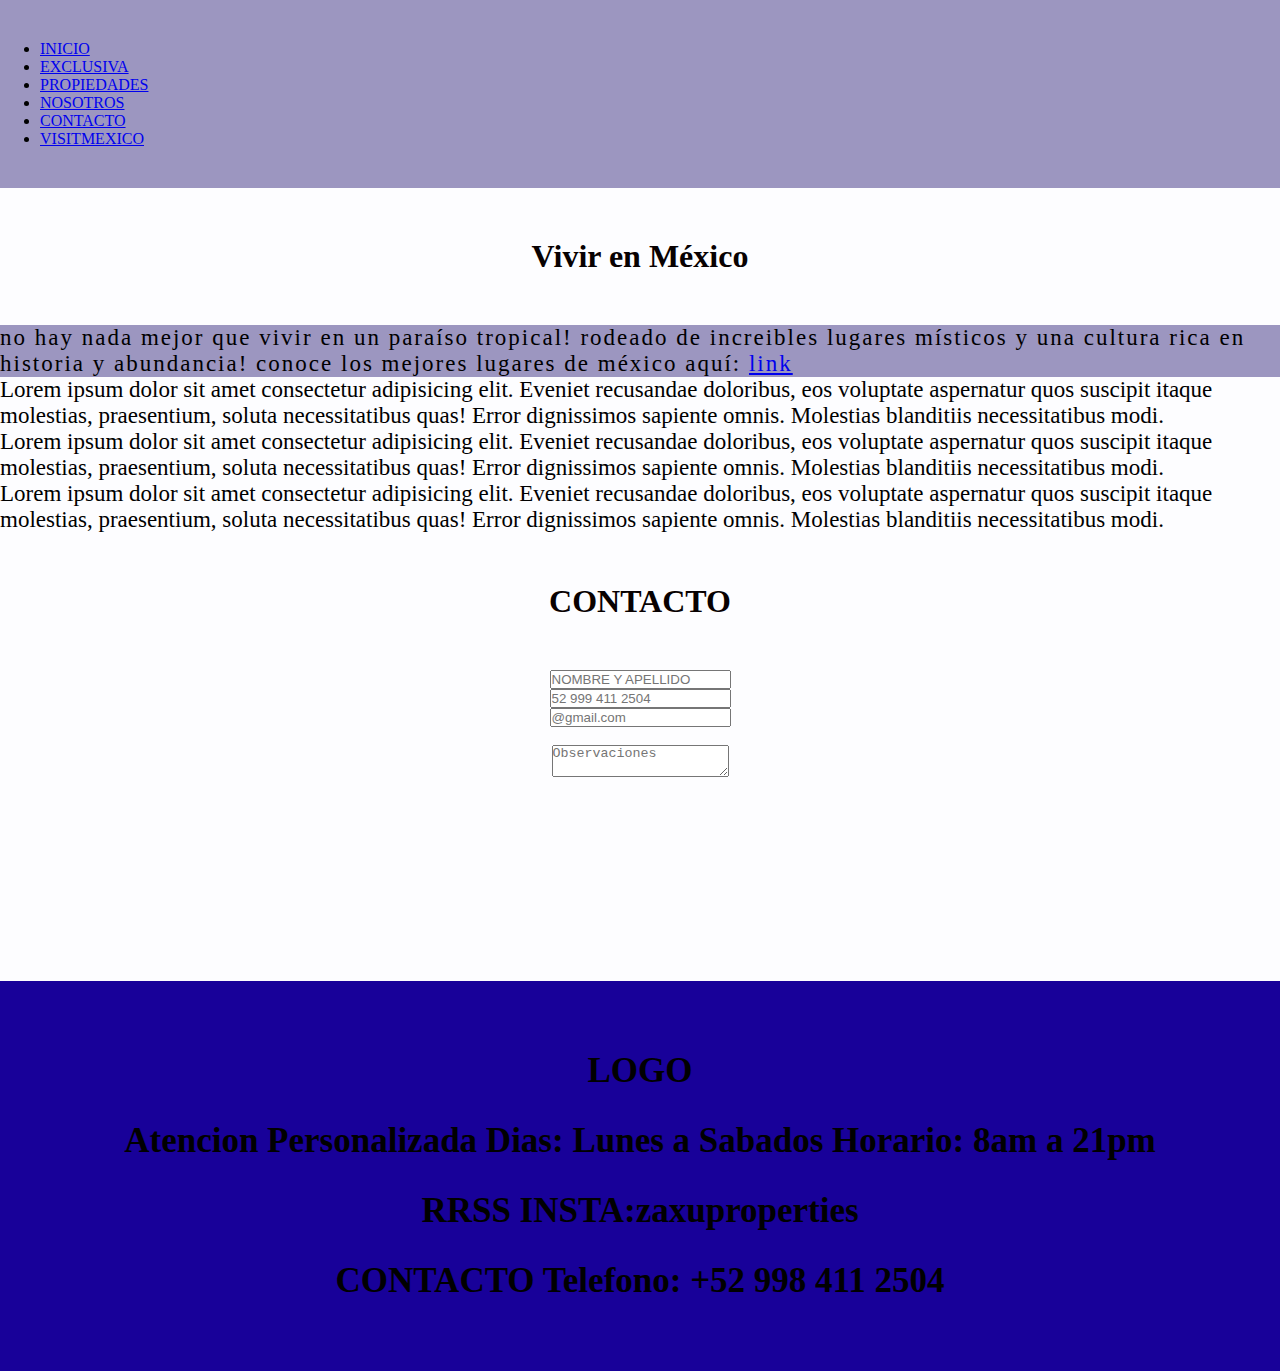
<file: sections/contacto.html>
<!DOCTYPE html>
<html lang="en">
<head>
    <meta charset="UTF-8">
    <meta http-equiv="X-UA-Compatible" content="IE=edge">
    <meta name="viewport" content="width=device-width, initial-scale=1.0">
    <link rel="stylesheet" href="../style/style.css">
    <title>Document</title>
</head>

<body>
    <header>
        <nav>

            <ul>

                <li>
                    <a href="../index.html">INICIO</a>
                </li>
                <li>
                    <a href="./exclusivas.html">EXCLUSIVA</a>
                </li>
                <li>
                    <a href="./propiedades.html">PROPIEDADES</a>
                </li>
                <li>
                    <a href="./nosotros.html">NOSOTROS</a>
                </li>
                <li>
                    <a href="./contacto.html">CONTACTO</a>
                </li>

                <li>
                   <a href="https://www.visitmexico.com/en/quintana-roo" target="_blank">VISITMEXICO</a>
                </li>

            </ul>

        </nav>

    </header>

    <section>
        <h1>Vivir en México</h1>


            <p class="parrafo1" > No hay nada mejor que vivir en un paraíso tropical!
            Rodeado de increibles lugares místicos y una cultura rica en historia y abundancia!
            conoce los mejores lugares de México aquí: <a href="https://www.visitmexico.com/en/quintana-roo">Link</a>
            </p>


        
            <p>
                Lorem ipsum dolor sit amet consectetur adipisicing elit. Eveniet recusandae doloribus, eos voluptate aspernatur quos suscipit itaque molestias, praesentium, soluta necessitatibus quas! Error dignissimos sapiente omnis. Molestias blanditiis necessitatibus modi. 
            </p>
        
            <p>  Lorem ipsum dolor sit amet consectetur adipisicing elit. Eveniet recusandae doloribus, eos voluptate aspernatur quos suscipit itaque molestias, praesentium, soluta necessitatibus quas! Error dignissimos sapiente omnis. Molestias blanditiis necessitatibus modi.
            </p>

             <p>
                Lorem ipsum dolor sit amet consectetur adipisicing elit. Eveniet recusandae doloribus, eos voluptate aspernatur quos suscipit itaque molestias, praesentium, soluta necessitatibus quas! Error dignissimos sapiente omnis. Molestias blanditiis necessitatibus modi. 
             </p>
            

      
    
    </section>
	<section>
		<h1>CONTACTO</h1>
	</section>
	
	<section>
		<article>
			<form action="#">
				<input type="text" placeholder="NOMBRE Y APELLIDO"><br>
                <label for="Telefono">
					<input type="Telefono" placeholder="52 999 411 2504" name="telefono"><br>
				</label>
				<label for="Email">
					<input type="email" placeholder="@gmail.com" name="email"><br>
				</label>
				<label for="Observaciones"> <br>
					<textarea placeholder="Observaciones"></textarea>
				</label> <br>
			
			</form>
		</article>
	</section>
	
	
    <footer>
        <h3>LOGO</h3>
        <h3>Atencion Personalizada
            Dias: Lunes a Sabados
            Horario: 8am a 21pm
            </h3>
        <h3>RRSS
            INSTA:zaxuproperties
        </h3>
        <h3>CONTACTO
            Telefono: +52 998 411 2504
        </h3>
    
    </footer>



</body>

</html>
</file>
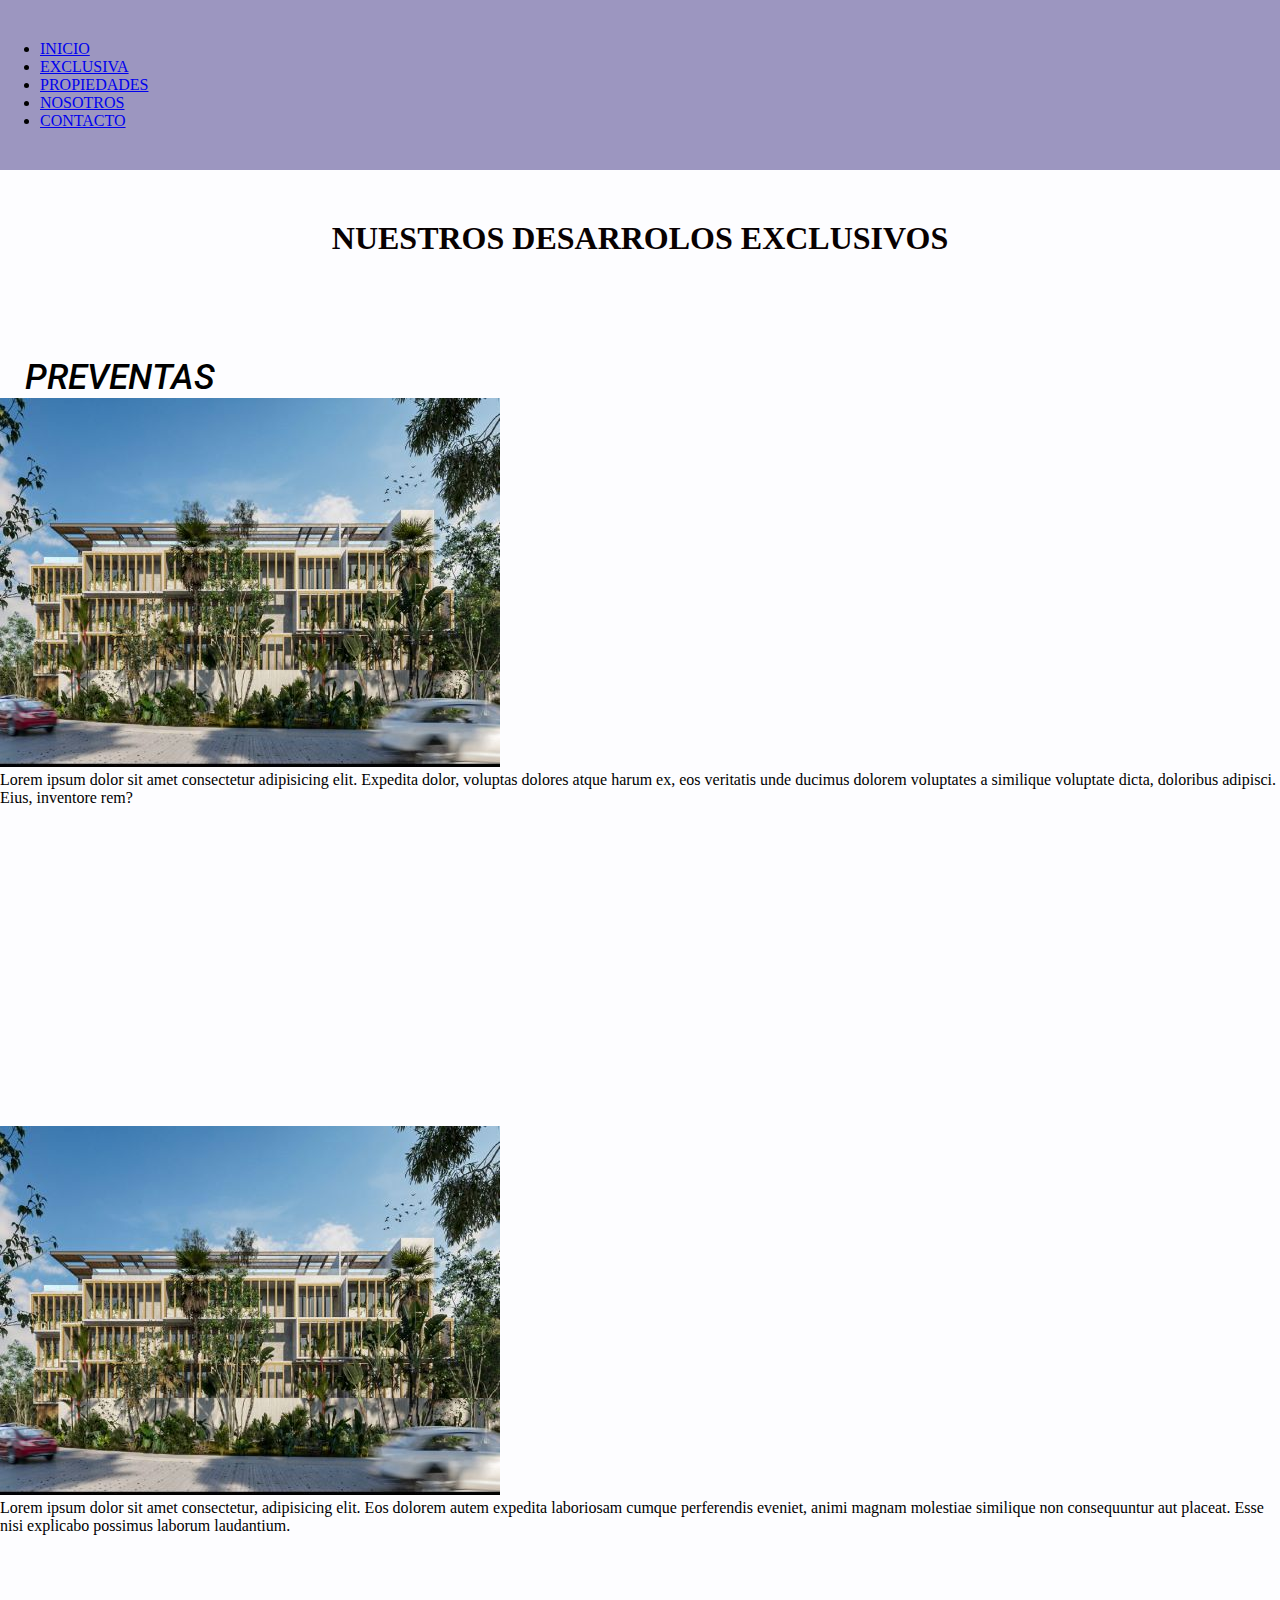
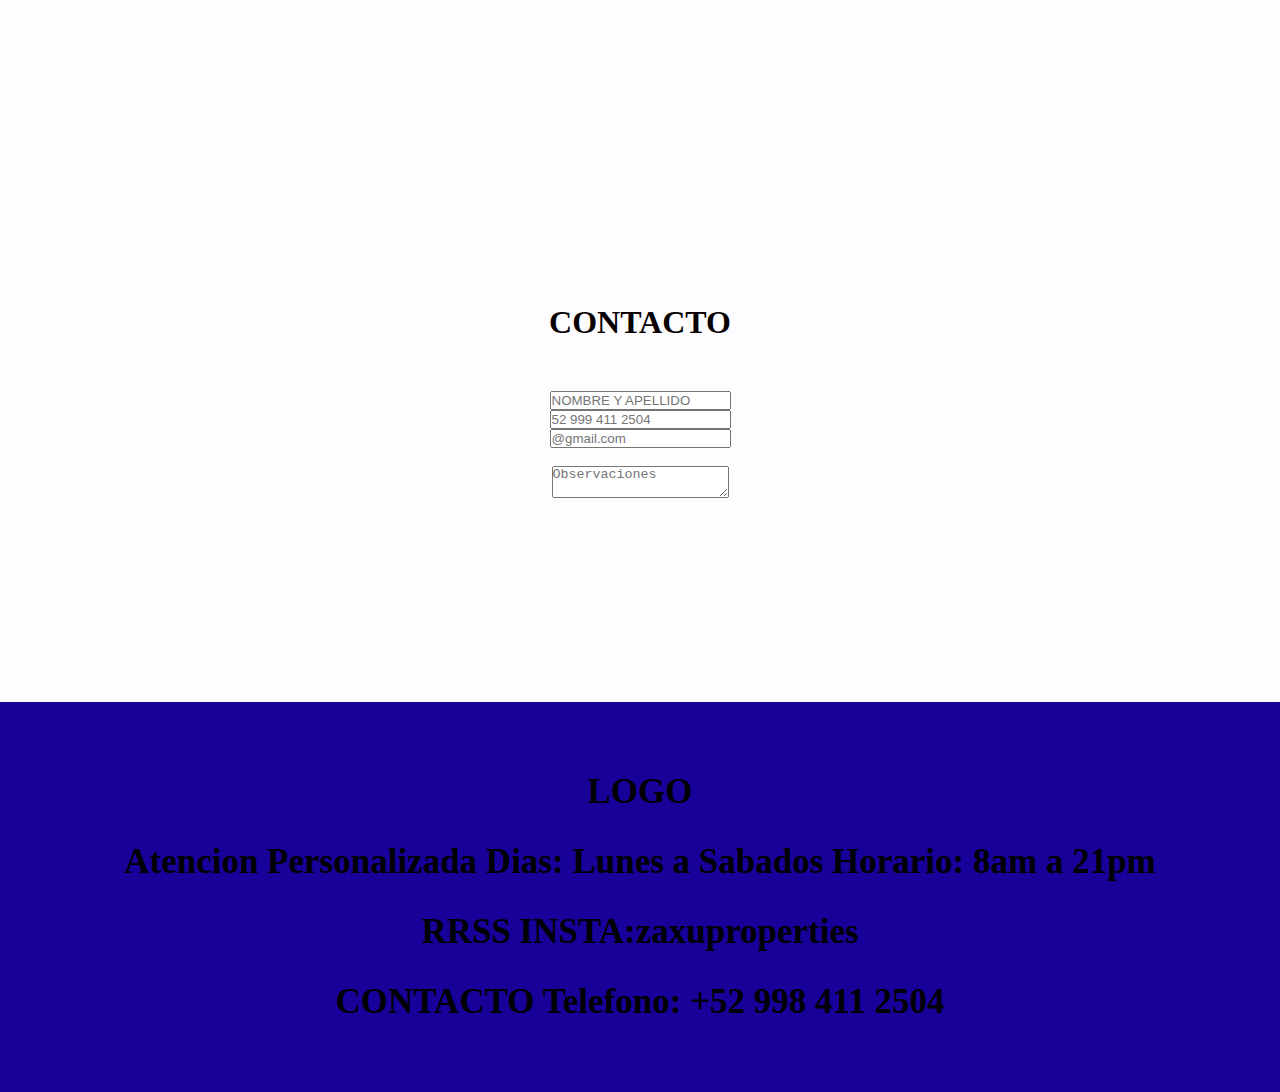
<file: sections/exclusivas.html>
<!DOCTYPE html>
<html lang="en">
<head>
    <meta charset="UTF-8">
    <meta http-equiv="X-UA-Compatible" content="IE=edge">
    <meta name="viewport" content="width=device-width, initial-scale=1.0">
    <link rel="stylesheet" href="../style/style.css">
    <title>Document</title>
</head>
<body>
    <header>
        <nav>

            <ul>

                <li>
                    <a href="../index.html">INICIO</a>
                </li>
                <li>
                    <a href="./exclusivas.html">EXCLUSIVA</a>
                </li>
                <li>
                    <a href="./propiedades.html">PROPIEDADES</a>
                </li>
                <li>
                    <a href="./nosotros.html">NOSOTROS</a>
                </li>
                <li>
                    <a href="./contacto.html">CONTACTO</a>
                </li>

            </ul>

        </nav>

    </header>


    


<h1>NUESTROS DESARROLOS EXCLUSIVOS</h1>
<H2>PREVENTAS</H2>



<img src="../images/depto3.JPG" alt="Departamento de lujo">
    <p>

        Lorem ipsum dolor sit amet consectetur adipisicing elit. Expedita dolor, voluptas dolores atque harum ex, eos veritatis unde ducimus dolorem voluptates a similique voluptate dicta, doloribus adipisci. Eius, inventore rem?

    </p>
    <article>
        <iframe width="560" height="315" src="https://www.youtube.com/embed/fP5DyrsK2Z8" title="YouTube video player"
            frameborder="0"
            allow="accelerometer; autoplay; clipboard-write; encrypted-media; gyroscope; picture-in-picture"
            allowfullscreen></iframe>
    </article>



    <img src="../images/depto3.JPG" alt="Departamento de lujo">

     <p>Lorem ipsum dolor sit amet consectetur, adipisicing elit. Eos dolorem autem expedita laboriosam cumque perferendis eveniet, animi magnam molestiae similique non consequuntur aut placeat. Esse nisi explicabo possimus laborum laudantium.</p>

     <article>
        <iframe width="560" height="315" src="https://www.youtube.com/embed/fP5DyrsK2Z8" title="YouTube video player"
            frameborder="0"
            allow="accelerometer; autoplay; clipboard-write; encrypted-media; gyroscope; picture-in-picture"
            allowfullscreen></iframe>
    </article>



    <section>
        <h1>CONTACTO</h1>
    </section>
   
    <section>
        <article>
            <form action="#">
                <input type="text" placeholder="NOMBRE Y APELLIDO"><br>
                <label for="Telefono">
                    <input type="Telefono" placeholder="52 999 411 2504" name="telefono"><br>
                </label>
                <label for="Email">
                    <input type="email" placeholder="@gmail.com" name="email"><br>
                </label>
                <label for="Observaciones"> <br>
                    <textarea placeholder="Observaciones"></textarea>
                </label> <br>
   
            </form>
        </article>
    </section>
   







    <footer>
        <h3>LOGO</h3>
        <h3>Atencion Personalizada
            Dias: Lunes a Sabados
            Horario: 8am a 21pm
            </h3>
        <h3>RRSS
            INSTA:zaxuproperties
        </h3>
        <h3>CONTACTO
            Telefono: +52 998 411 2504
        </h3>
    
    </footer>

    
    


</body>
</html>
</file>
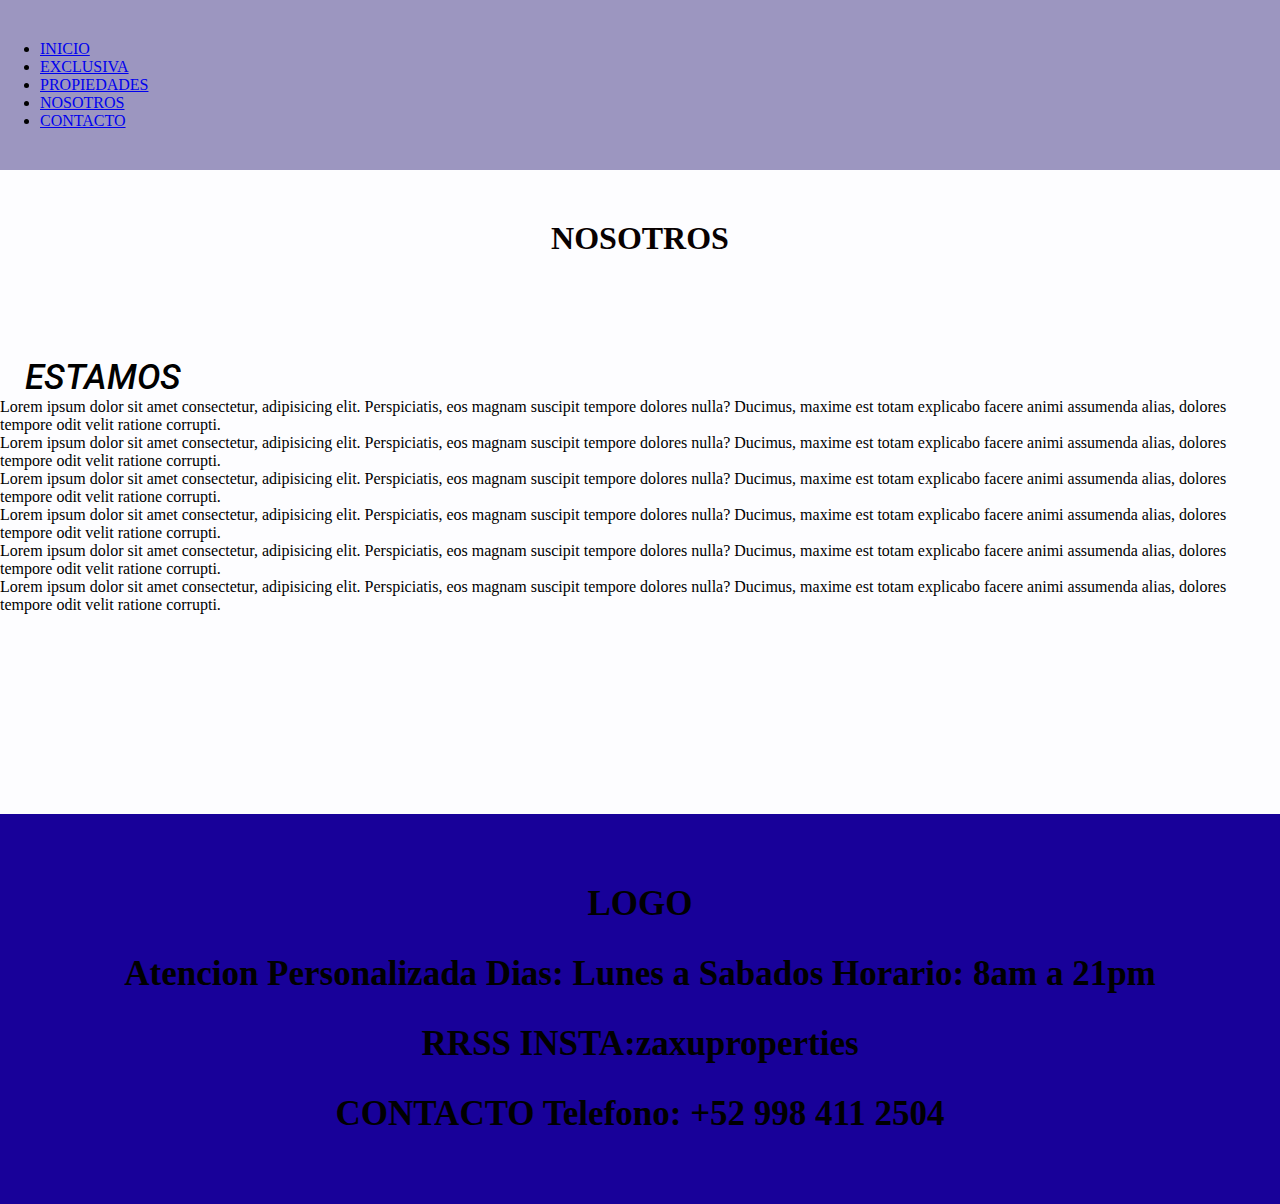
<file: sections/nosotros.html>
<!DOCTYPE html>
<html lang="en">
<head>
    <meta charset="UTF-8">
    <meta http-equiv="X-UA-Compatible" content="IE=edge">
    <meta name="viewport" content="width=device-width, initial-scale=1.0">
    <link rel="stylesheet" href="../style/style.css">
    <title>Document</title>
</head>
<body>
    <header>
        <nav>

            <ul>

                <li>
                    <a href="../index.html">INICIO</a>
                </li>
                <li>
                    <a href="./exclusivas.html">EXCLUSIVA</a>
                </li>
                <li>
                    <a href="./propiedades.html">PROPIEDADES</a>
                </li>
                <li>
                    <a href="./nosotros.html">NOSOTROS</a>
                </li>
                <li>
                    <a href="./contacto.html">CONTACTO</a>
                </li>

            </ul>

        </nav>

    </header>


<h1>NOSOTROS</h1>
<h2>ESTAMOS</h2>


<p>Lorem ipsum dolor sit amet consectetur, adipisicing elit. Perspiciatis, eos magnam suscipit tempore dolores nulla? Ducimus, maxime est totam explicabo facere animi assumenda alias, dolores tempore odit velit ratione corrupti.</p>


<p>Lorem ipsum dolor sit amet consectetur, adipisicing elit. Perspiciatis, eos magnam suscipit tempore dolores nulla? Ducimus, maxime est totam explicabo facere animi assumenda alias, dolores tempore odit velit ratione corrupti.</p>
<p>Lorem ipsum dolor sit amet consectetur, adipisicing elit. Perspiciatis, eos magnam suscipit tempore dolores nulla? Ducimus, maxime est totam explicabo facere animi assumenda alias, dolores tempore odit velit ratione corrupti.</p>
<p>Lorem ipsum dolor sit amet consectetur, adipisicing elit. Perspiciatis, eos magnam suscipit tempore dolores nulla? Ducimus, maxime est totam explicabo facere animi assumenda alias, dolores tempore odit velit ratione corrupti.</p>
<p>Lorem ipsum dolor sit amet consectetur, adipisicing elit. Perspiciatis, eos magnam suscipit tempore dolores nulla? Ducimus, maxime est totam explicabo facere animi assumenda alias, dolores tempore odit velit ratione corrupti.</p>
<p>Lorem ipsum dolor sit amet consectetur, adipisicing elit. Perspiciatis, eos magnam suscipit tempore dolores nulla? Ducimus, maxime est totam explicabo facere animi assumenda alias, dolores tempore odit velit ratione corrupti.</p>





























<footer>
    <h3>LOGO</h3>
    <h3>Atencion Personalizada
        Dias: Lunes a Sabados
        Horario: 8am a 21pm
        </h3>
    <h3>RRSS
        INSTA:zaxuproperties
    </h3>
    <h3>CONTACTO
        Telefono: +52 998 411 2504
    </h3>

</footer>


    
    
</body>
</html>
</file>
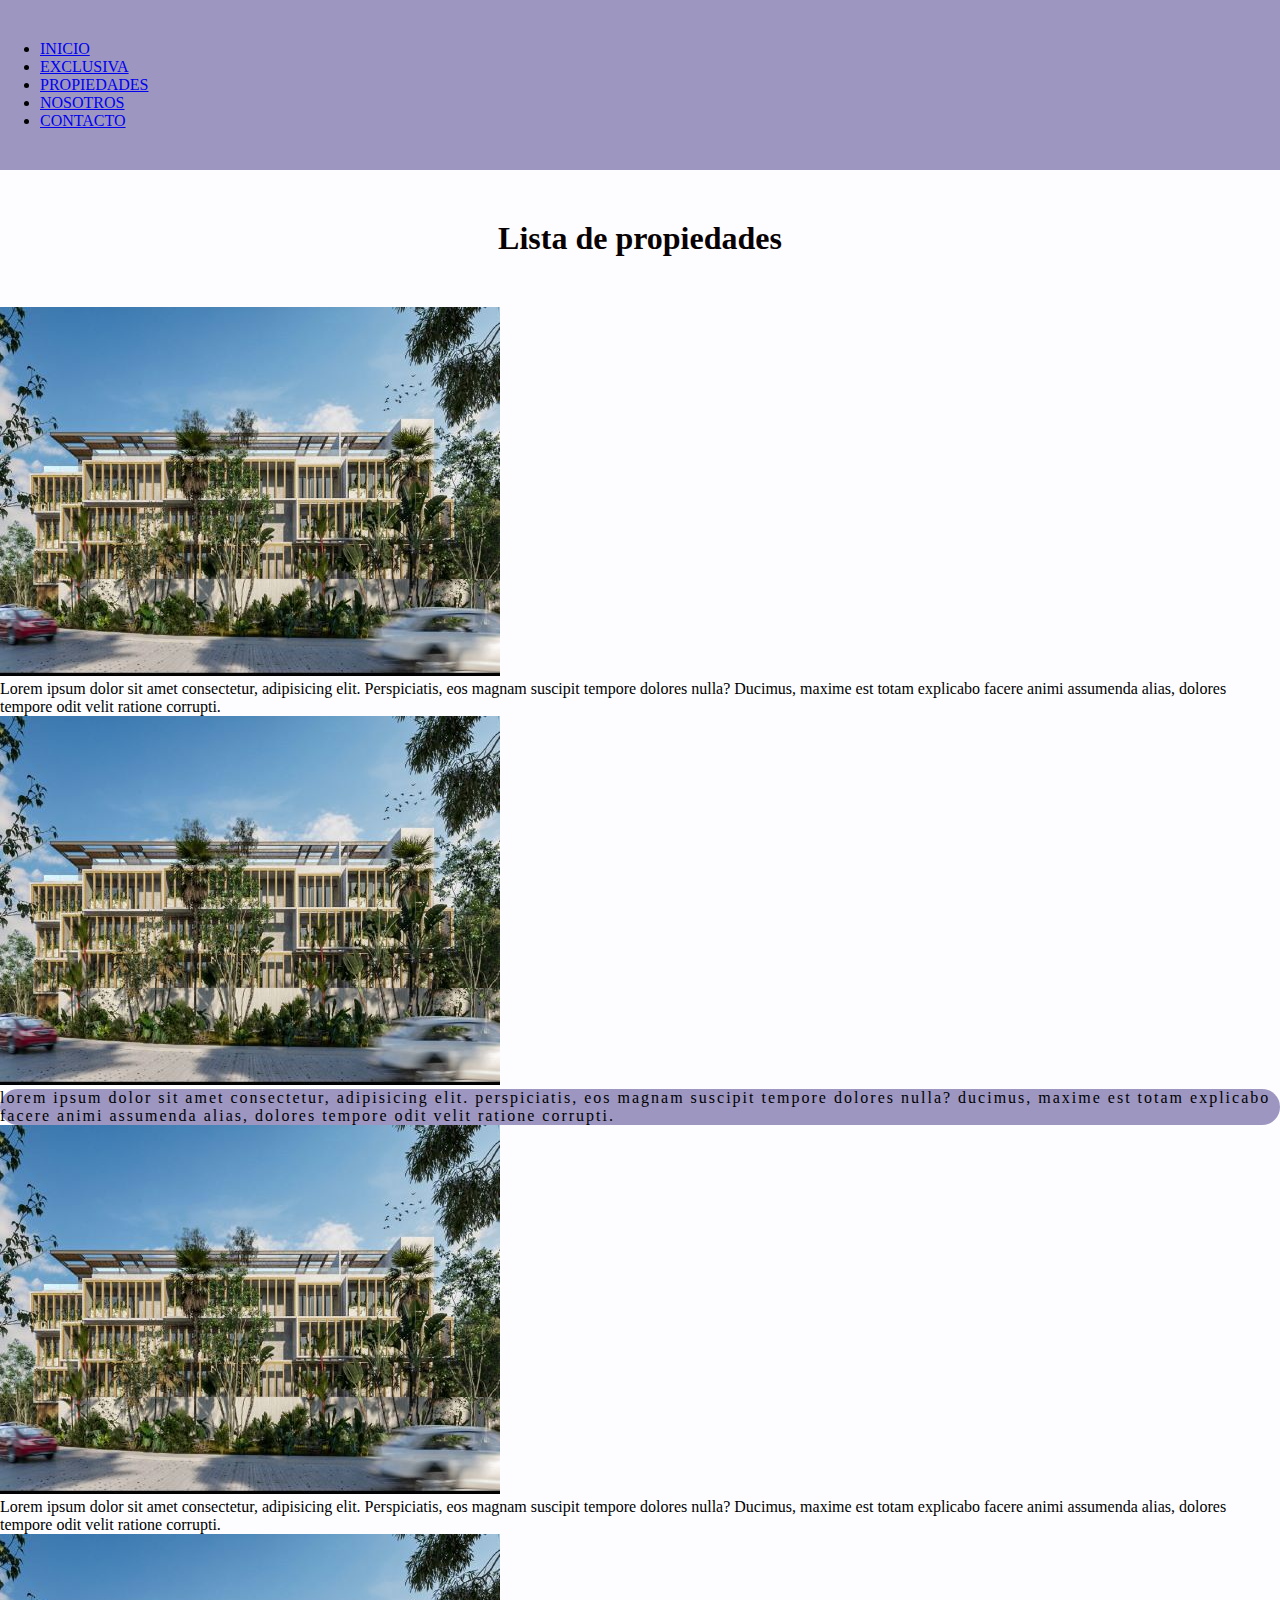
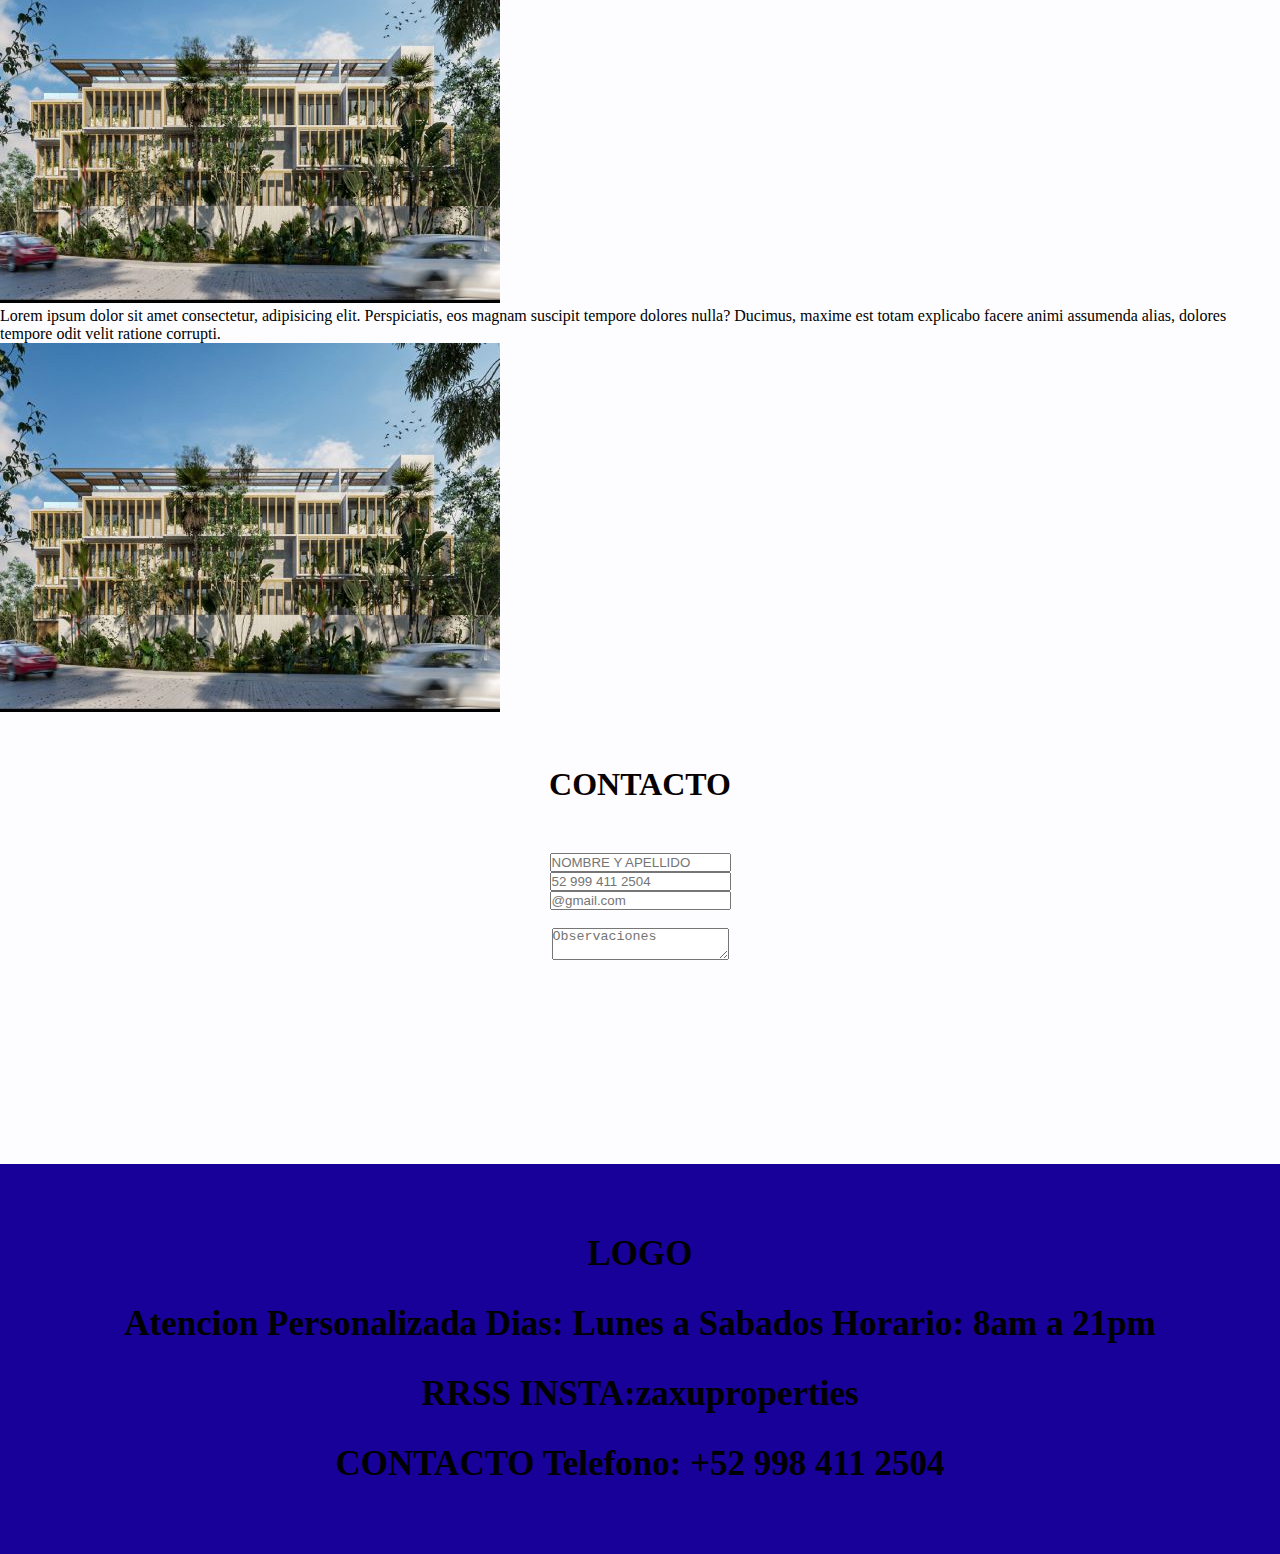
<file: sections/propiedades.html>
<!DOCTYPE html>
<html lang="en">
<head>
    <meta charset="UTF-8">
    <meta http-equiv="X-UA-Compatible" content="IE=edge">
    <meta name="viewport" content="width=device-width, initial-scale=1.0">
    <link rel="stylesheet" href="../style/style.css">
    <title>Document</title>
</head>
<body>
    <header>
        <nav>

            <ul>

                <li>
                    <a href="../index.html">INICIO</a>
                </li>
                <li>
                    <a href="./exclusivas.html">EXCLUSIVA</a>
                </li>
                <li>
                    <a href="./propiedades.html">PROPIEDADES</a>
                </li>
                <li>
                    <a href="./nosotros.html">NOSOTROS</a>
                </li>
                <li>
                    <a href="./contacto.html">CONTACTO</a>
                </li>

            </ul>

        </nav>

    </header>



   <h1>
    Lista de propiedades
   </h1>
       
   <img src="../images/depto3.JPG" alt="Departamento de lujo">
    <p>Lorem ipsum dolor sit amet consectetur, adipisicing elit. Perspiciatis, eos magnam suscipit tempore dolores nulla? Ducimus, maxime est totam explicabo facere animi assumenda alias, dolores tempore odit velit ratione corrupti.</p>
    
    <img src="../images/depto3.JPG" alt="Departamento de lujo">
    <p class="segundoparrafo">Lorem ipsum dolor sit amet consectetur, adipisicing elit. Perspiciatis, eos magnam suscipit tempore dolores nulla? Ducimus, maxime est totam explicabo facere animi assumenda alias, dolores tempore odit velit ratione corrupti.</p>
    <img src="../images/depto3.JPG" alt="Departamento de lujo">
    <p>Lorem ipsum dolor sit amet consectetur, adipisicing elit. Perspiciatis, eos magnam suscipit tempore dolores nulla? Ducimus, maxime est totam explicabo facere animi assumenda alias, dolores tempore odit velit ratione corrupti.</p>
    <img src="../images/depto3.JPG" alt="Departamento de lujo">
    <p>Lorem ipsum dolor sit amet consectetur, adipisicing elit. Perspiciatis, eos magnam suscipit tempore dolores nulla? Ducimus, maxime est totam explicabo facere animi assumenda alias, dolores tempore odit velit ratione corrupti.</p>


<img src="../images/depto3.JPG" alt="Departamento de lujo">





</section>
<section>
    <h1>CONTACTO</h1>
</section>

<section>
    <article>
        <form action="#">
            <input type="text" placeholder="NOMBRE Y APELLIDO"><br>
            <label for="Telefono">
                <input type="Telefono" placeholder="52 999 411 2504" name="telefono"><br>
            </label>
            <label for="Email">
                <input type="email" placeholder="@gmail.com" name="email"><br>
            </label>
            <label for="Observaciones"> <br>
                <textarea placeholder="Observaciones"></textarea>
            </label> <br>
        
        </form>
    </article>
</section>


    <footer>
        <h3>LOGO</h3>
        <h3>Atencion Personalizada
            Dias: Lunes a Sabados
            Horario: 8am a 21pm
            </h3>
        <h3>RRSS
            INSTA:zaxuproperties
        </h3>
        <h3>CONTACTO
            Telefono: +52 998 411 2504
        </h3>
    
    </footer>
    
    
</body>

</html>
</file>
<file: style/style.css>
@import url('https://fonts.googleapis.com/css2?family=Roboto&display=swap');

* {
    padding: 0;
    margin: 0;
}

body {
    background-color: rgb(253, 253, 255)
}

header {
    background-color: rgb(156, 150, 192);
    padding: 40px;
}

.menu {
    display: flex;
    justify-content: space-evenly;
}

.menu ul li {
    margin: 15px;
}

.menu ul li:hover {
    transform: scale(1.1);
}

.menu ul li {
    list-style-type: none;
    display: inline-block;
}

.menu a {
    text-decoration: none;
    color: rgb(252, 252, 252);
}

h1 {
    color: rgb(8, 1, 1);
    padding: 50px;
    text-align: center;
}

.main-uno {
    border: solid 5px;
    margin: 10px;
}

.main-dos {
    display: flex;
    justify-content: center;
}

.img-main {
    width: 500px;
    margin: 10px;
}

h2 {
    font-style: italic;
    font-weight: 500;
    font-family: 'Roboto', sans-serif;
    font-size: 35px;
    margin-top: 50px;
    margin-left: 25px;
}

.main-tres {
    display: grid;
    grid-template-areas: "img1 img2 img3"
        "img4 img5 img6";
    margin: 20px;
    gap: 15px;
}

.main-tres {
    grid-area: img1;
}

.main-tres {
    grid-area: img2;
}

.main-tres {
    grid-area: img3;
}

.main-tres {
    grid-area: img4;
}

.main-tres {
    grid-area: img5;
}

.main-tres {
    grid-area: img6;
}

.ul-main {
    font-size: 30px;
    margin-left: 50px;
}

h3 {
    text-align: center;
    font-size: 35px;
    margin: 30px;
}

section p {
    font-size: 23px;

}

.segundoparrafo {
    border-radius: 50px;
    color: black;
    text-transform: lowercase;
    letter-spacing: 2px;
    background-color: rgb(156, 150, 192);
}

.parrafo1 {

    text-transform: lowercase;
    letter-spacing: 2px;
    background-color: rgb(156, 150, 192);
}


article {
    text-align: center;
    margin: top 200px;
    ;
    margin: left 300px;
    ;
}


footer {

    padding: 40px;
    margin-bottom: 0px;
    margin-top: 200px;
    background-color: rgb(24, 1, 153);
}

@media screen and(min-width:600px) {
    .main-tres {
        display: grid;
        grid-template-areas: "img1" 
        "img2" 
        "img3"
            "img4" 
            "img5" 
            "img6";

    }

    .img-main {
        display: none;
    }
}

@media screen and(min-width:1024px) {
    .main-tres {
        display: grid;
        grid-template-areas: "img1 img2"
            "img3 img4"
            "img5 img6";

    }

    .img-main {
        display: none;
    }
}
</file>
